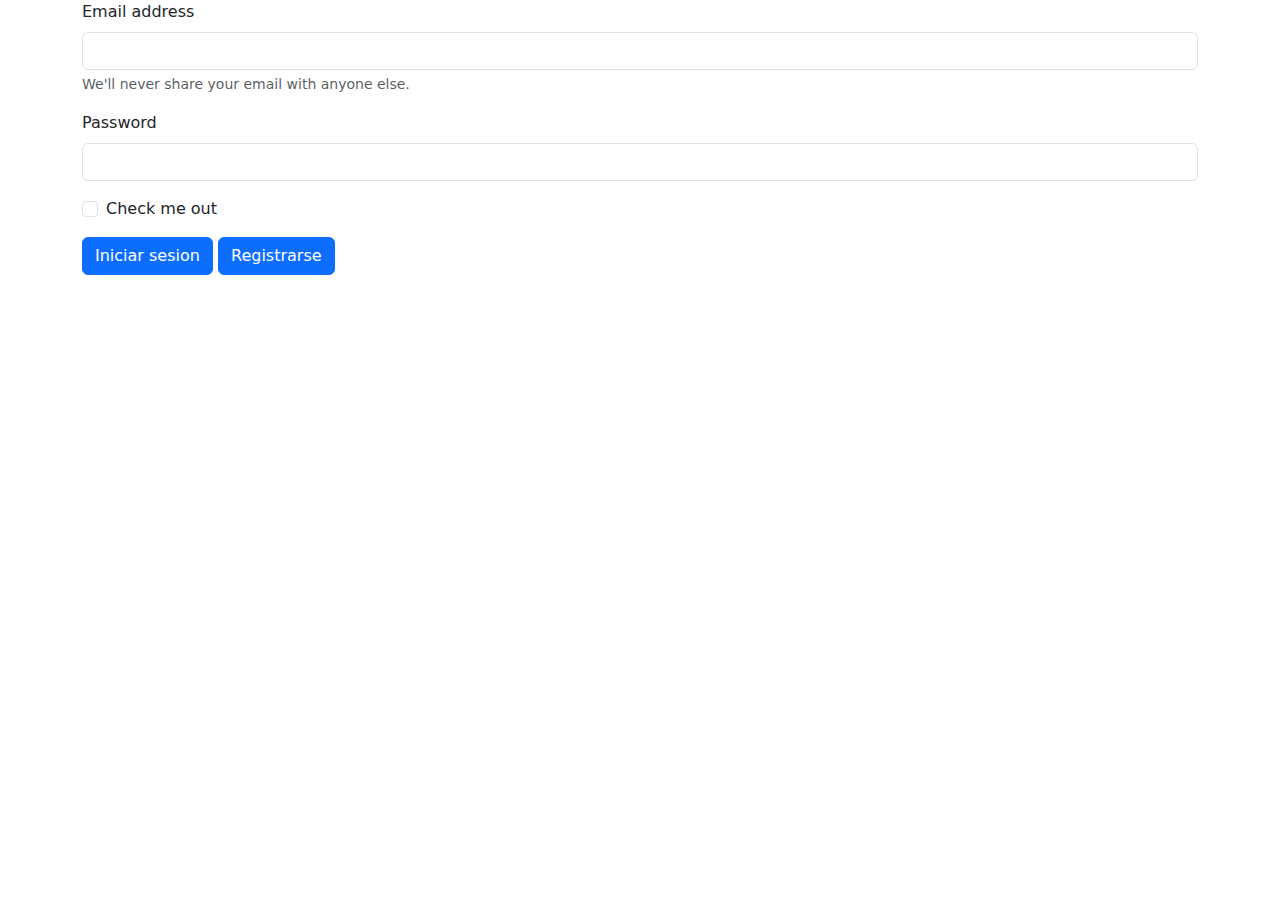
<file: index.html>
<!DOCTYPE html>
<html lang="en">
<head>
    <meta charset="UTF-8">
    <meta http-equiv="X-UA-Compatible" content="IE=edge">
    <meta name="viewport" content="width=device-width, initial-scale=1.0">
    <link rel="stylesheet" href="css/bootstrap.min.css">
    <title>Document</title>
</head>
<body>
    <form>
        <div class="container">
            <div class="mb-3">
                <label for="exampleInputEmail1" class="form-label">Email address</label>
                <input type="email" class="form-control" id="exampleInputEmail1" aria-describedby="emailHelp">
                <div id="emailHelp" class="form-text">We'll never share your email with anyone else.</div>
              </div>
              <div class="mb-3">
                <label for="exampleInputPassword1" class="form-label">Password</label>
                <input type="password" class="form-control" id="exampleInputPassword1">
              </div>
              <div class="mb-3 form-check">
                <input type="checkbox" class="form-check-input" id="exampleCheck1">
                <label class="form-check-label" for="exampleCheck1">Check me out</label>
              </div>
              <a type="submit" class="btn btn-primary" href="menu.html">Iniciar sesion</a>
              <a type="submit" class="btn btn-primary" href="registro.html">Registrarse</a>
        </div>
    </form>
</body>
</html>
</file>
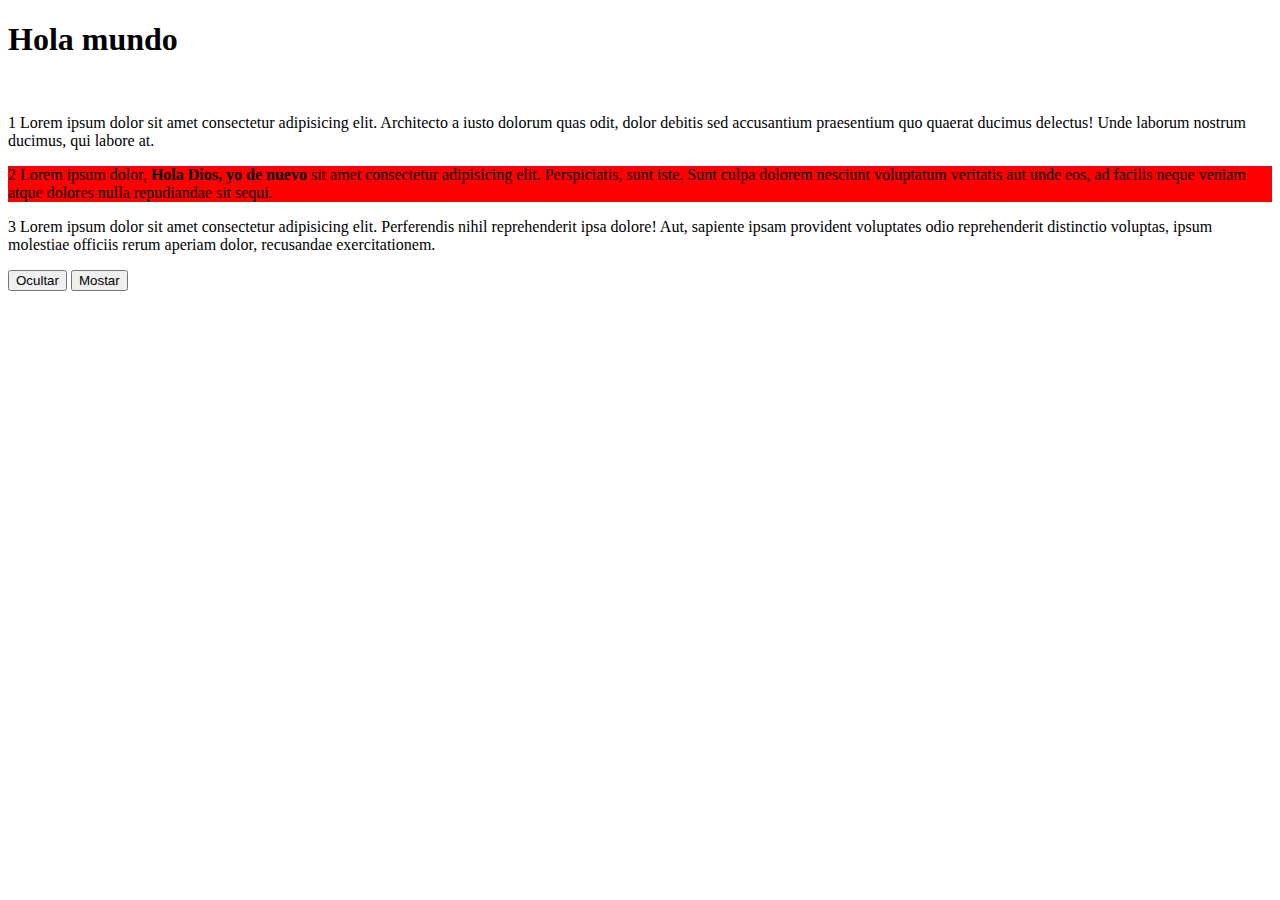
<file: jquery.html>
<!DOCTYPE html>
<html lang="en">
<head>
    <meta charset="UTF-8">
    <meta http-equiv="X-UA-Compatible" content="IE=edge">
    <meta name="viewport" content="width=device-width, initial-scale=1.0">
    <script src="https://code.jquery.com/jquery-3.7.0.min.js"></script>
    <title>Document</title>
</head>
<body>
    
    <h1>Hola mundo</h1>
    <br>
    <p>1 Lorem ipsum dolor sit amet consectetur adipisicing elit. Architecto a iusto dolorum quas odit, dolor debitis sed accusantium praesentium quo quaerat ducimus delectus! Unde laborum nostrum ducimus, qui labore at.</p>

    <p id="p2"> 2 Lorem ipsum dolor, <strong>Hola Dios, yo de nuevo</strong> sit amet consectetur adipisicing elit. Perspiciatis, sunt iste. Sunt culpa dolorem nesciunt voluptatum veritatis aut unde eos, ad facilis neque veniam atque dolores nulla repudiandae sit sequi.</p>

    <p id="p3">3 Lorem ipsum dolor sit amet consectetur adipisicing elit. Perferendis nihil reprehenderit ipsa dolore! Aut, sapiente ipsam provident voluptates odio reprehenderit distinctio voluptas, ipsum molestiae officiis rerum aperiam dolor, recusandae exercitationem.</p>

    <button id="btn-click">Ocultar</button>
    <button id="btn-click2">Mostar</button>
    <script src="js/jquery.js"></script>
</body>
</html>
</file>
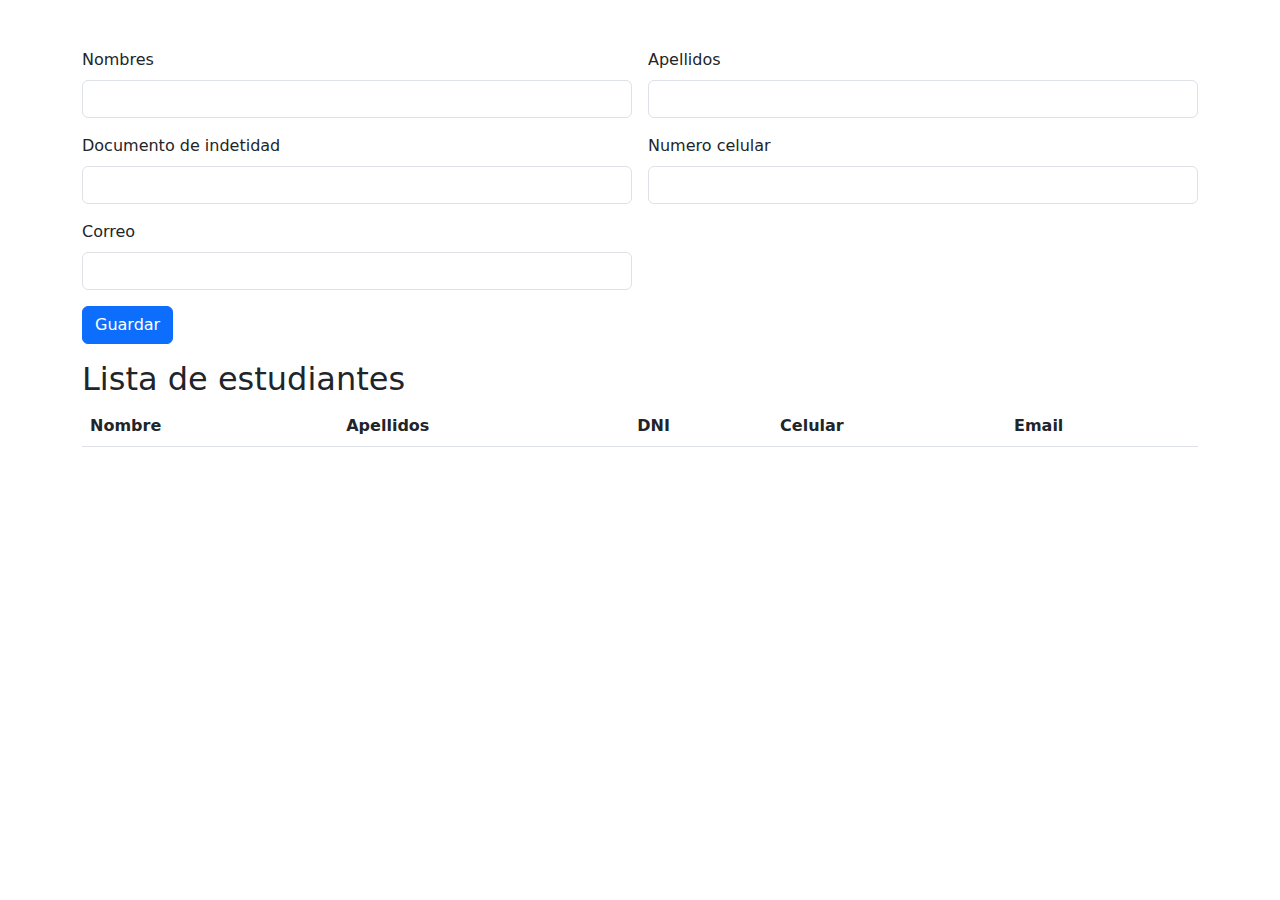
<file: json.html>
<!DOCTYPE html>
<html lang="en">
<head>
    <meta charset="UTF-8">
    <meta http-equiv="X-UA-Compatible" content="IE=edge">
    <meta name="viewport" content="width=device-width, initial-scale=1.0">
    <link rel="stylesheet" href="css/bootstrap.min.css">
    <title>Registro</title>
</head>
<body>
    <div class="container">
        <br><br>
        <form class="row g-3">
            <div class="col-md-6">
                <label for="" class="form-label">Nombres</label>
                <input type="" class="form-control" id="lbnombre">
            </div>
            <div class="col-md-6">
                <label for="" class="form-label">Apellidos</label>
                <input type="" class="form-control" id="lbapellidos">
            </div>
            <div class="col-md-6">
                <label for="" class="form-label">Documento de indetidad</label>
                <input type="" class="form-control" id="lbdni">
            </div>
            <div class="col-md-6">
                <label for="" class="form-label">Numero celular</label>
                <input type="" class="form-control" id="lbcel">
            </div>
            
            <div class="col-md-6">
                <label for="" class="form-label">Correo</label>
                <input type="" class="form-control" id="lbmail">
            </div>
            
           
            <div class="col-12">
                <button type="button" class="btn btn-primary" id="btn-guardar">Guardar</button>
            </div>
            <br>
            <br>
            <div>
                <h2>Lista de estudiantes </h2>
                <table class="table table-hover" id="TablaEstudiantes">
                    <thead>
                        <tr>
                            <th>Nombre</th>
                            <th>Apellidos</th>
                            <th>DNI</th>
                            <th>Celular</th>
                            <th>Email</th>
                        </tr>
                    </thead>
                    <tbody>

                    </tbody>
                </table>
            </div>
        </form>
    </div>
    <script src="js/negocio.js"></script>
    <script src="js/logico.js"></script>
    
</body>
</html>
</file>
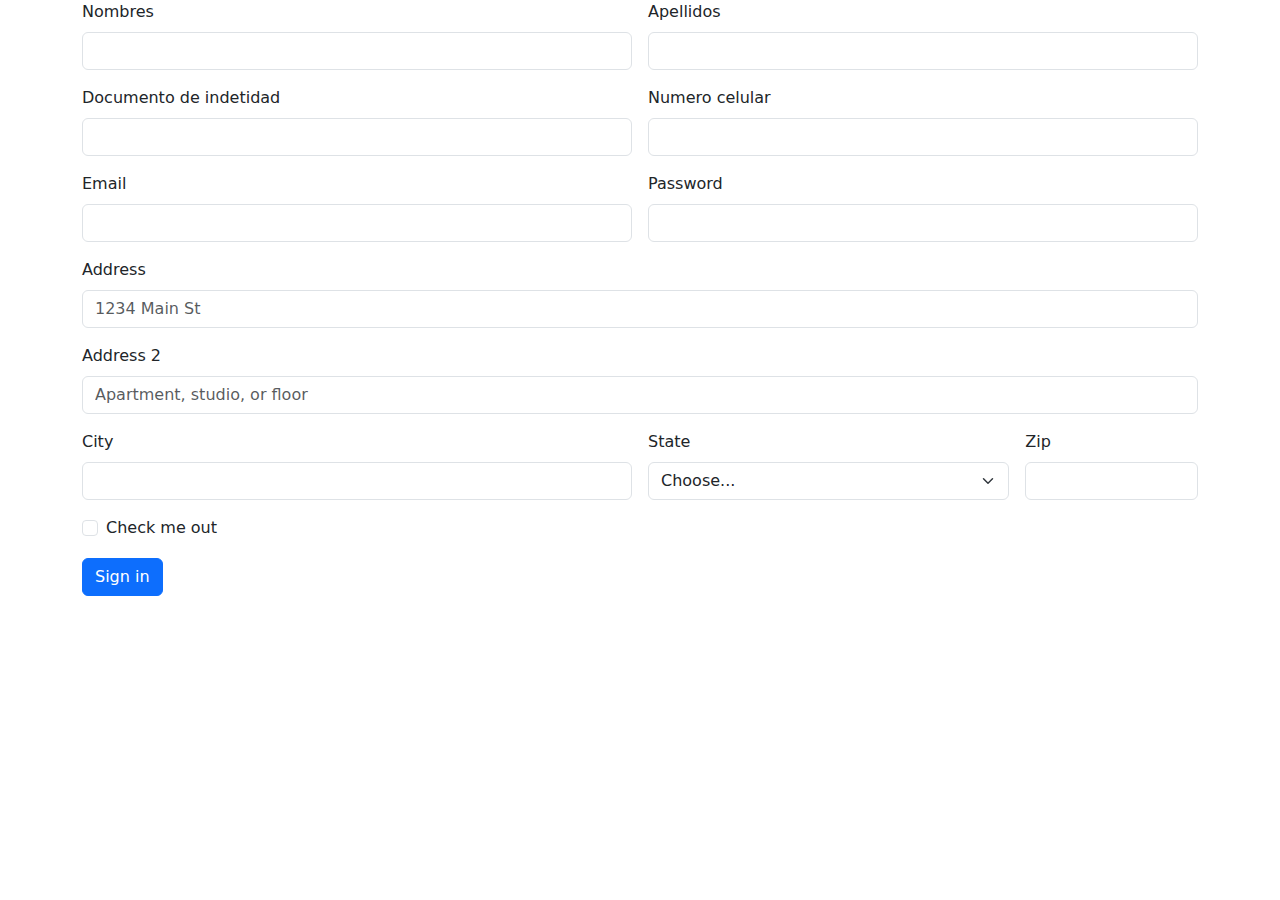
<file: registro.html>
<!DOCTYPE html>
<html lang="en">
<head>
    <meta charset="UTF-8">
    <meta http-equiv="X-UA-Compatible" content="IE=edge">
    <meta name="viewport" content="width=device-width, initial-scale=1.0">
    <link rel="stylesheet" href="css/bootstrap.min.css">
    <title>Document</title>
</head>
<body>
    <div class="container">
        <form class="row g-3">
            <div class="col-md-6">
                <label for="" class="form-label">Nombres</label>
                <input type="" class="form-control" >
            </div>
            <div class="col-md-6">
                <label for="" class="form-label">Apellidos</label>
                <input type="" class="form-control" >
            </div>
            <div class="col-md-6">
                <label for="" class="form-label">Documento de indetidad</label>
                <input type="" class="form-control" >
            </div>
            <div class="col-md-6">
                <label for="" class="form-label">Numero celular</label>
                <input type="" class="form-control" >
            </div>
            
            <div class="col-md-6">
                <label for="inputEmail4" class="form-label">Email</label>
                <input type="email" class="form-control" id="inputEmail4">
            </div>
            <div class="col-md-6">
                <label for="inputPassword4" class="form-label">Password</label>
                <input type="password" class="form-control" id="inputPassword4">
            </div>
            <div class="col-12">
                <label for="inputAddress" class="form-label">Address</label>
                <input type="text" class="form-control" id="inputAddress" placeholder="1234 Main St">
            </div>
            <div class="col-12">
                <label for="inputAddress2" class="form-label">Address 2</label>
                <input type="text" class="form-control" id="inputAddress2" placeholder="Apartment, studio, or floor">
            </div>
            <div class="col-md-6">
                <label for="inputCity" class="form-label">City</label>
                <input type="text" class="form-control" id="inputCity">
            </div>
            <div class="col-md-4">
                <label for="inputState" class="form-label">State</label>
                <select id="inputState" class="form-select">
                <option selected>Choose...</option>
                <option>Lima</option>
                <option>Moquegua</option>
                <option>Ilo</option>
                </select>
            </div>
            <div class="col-md-2">
                <label for="inputZip" class="form-label">Zip</label>
                <input type="text" class="form-control" id="inputZip">
            </div>
            <div class="col-12">
                <div class="form-check">
                <input class="form-check-input" type="checkbox" id="gridCheck">
                <label class="form-check-label" for="gridCheck">
                    Check me out
                </label>
                </div>
            </div>
            <div class="col-12">
                <button type="submit" class="btn btn-primary">Sign in</button>
            </div>
        </form>
    </div>
</body>
</html>
</file>
